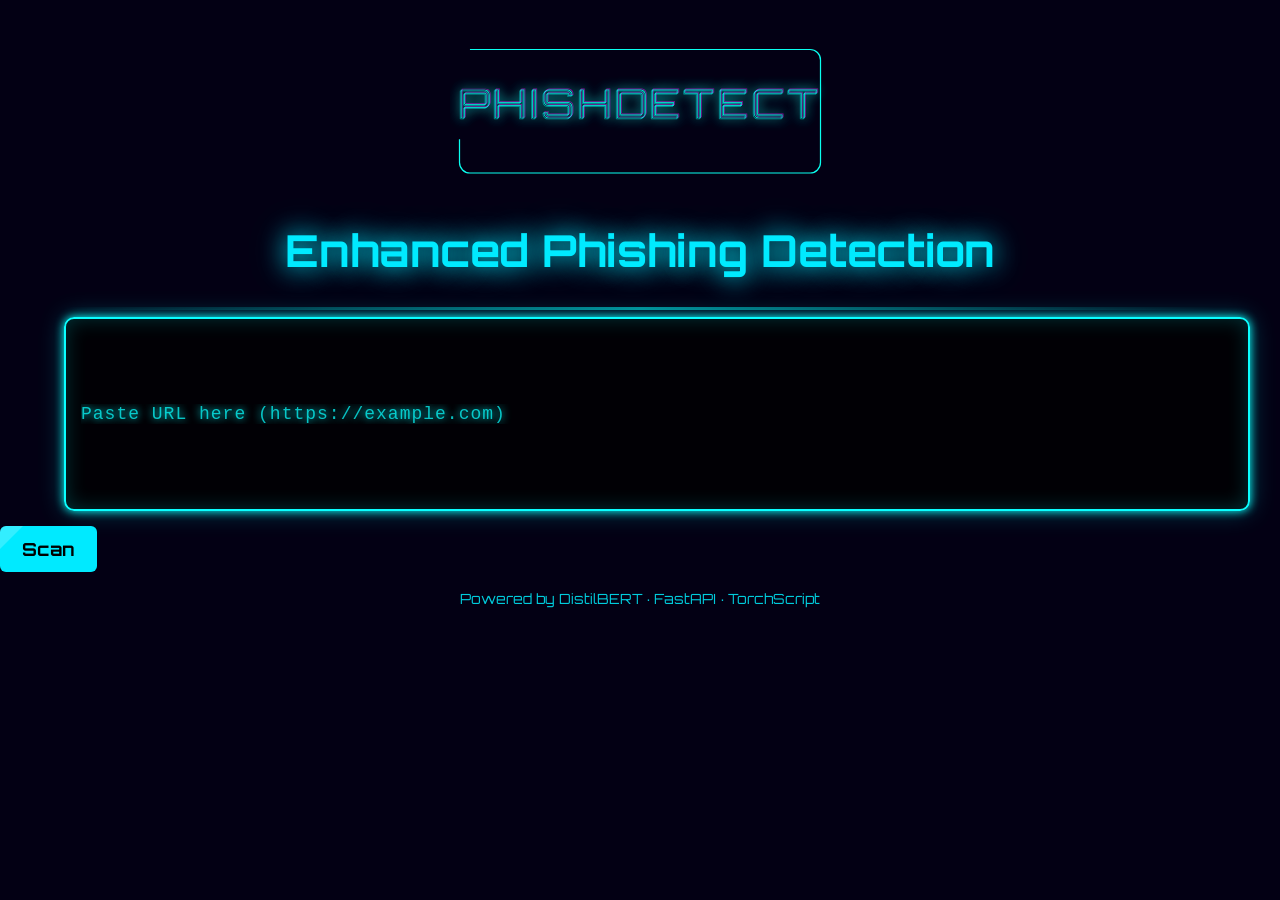
<file: frontend/index.html>
<!DOCTYPE html>
<html lang="en">
<head>
  <meta charset="UTF-8" />
  <meta name="viewport" content="width=device-width, initial-scale=1.0" />
  <title>PhishDetect – Enhanced UI</title>
  <link rel="stylesheet" href="style.css" />
</head>
<body>
  <!-- Animated PHISHDETECT Cyber Logo (SVG + CSS) -->
<style>
@keyframes neonPulseLogo {
  0%, 100% { filter: drop-shadow(0 0 6px #0affef) drop-shadow(0 0 14px #0affef); }
  50% { filter: drop-shadow(0 0 14px #00f0ff) drop-shadow(0 0 28px #00f0ff); }
}

@keyframes glitchLogo {
  0% { transform: translate(0); }
  20% { transform: translate(-2px, 1px); }
  40% { transform: translate(2px, -1px); }
  60% { transform: translate(-1px, 2px); }
  80% { transform: translate(1px, -2px); }
  100% { transform: translate(0); }
}

@keyframes dashGlow {
  to { stroke-dashoffset: 0; }
}

.logo-container {
  width: 380px;
  margin: 40px auto;
  display: flex;
  justify-content: center;
  align-items: center;
}

#phishLogo {
  width: 100%;
  animation: neonPulseLogo 3s infinite ease-in-out, glitchLogo 1.8s infinite;
}

#phishOutline {
  stroke: #0affef;
  stroke-width: 2.6;
  fill: none;
  stroke-dasharray: 1800;
  stroke-dashoffset: 1800;
  animation: dashGlow 4s ease forwards;
}

#phishText {
  fill: none;
  stroke: #0affef;
  stroke-width: 1.5;
  stroke-dasharray: 1400;
  stroke-dashoffset: 1400;
  animation: dashGlow 3.4s ease forwards 0.5s;
  filter: drop-shadow(0 0 12px #0affef);
}

/* Magenta & cyan glitch layers */
#phishText.glitch1 {
  stroke: magenta;
  opacity: 0.55;
  transform: translate(2px, -2px);
}

#phishText.glitch2 {
  stroke: cyan;
  opacity: 0.55;
  transform: translate(-2px, 2px);
}
</style>

<div class="logo-container">
  <svg id="phishLogo" viewBox="0 0 800 300">

    <!-- Outer cyber outline -->
    <rect id="phishOutline" x="20" y="20" width="760" height="260" rx="22" />

    <!-- PHISHDETECT Text Main Layer -->
    <text id="phishText" x="400" y="165" font-size="82" text-anchor="middle" font-family="Orbitron" letter-spacing="8">
      PHISHDETECT
    </text>

    <!-- Glitch Layers -->
    <text id="phishText" class="glitch1" x="400" y="165" font-size="82" text-anchor="middle" font-family="Orbitron" letter-spacing="8">
      PHISHDETECT
    </text>

    <text id="phishText" class="glitch2" x="400" y="165" font-size="82" text-anchor="middle" font-family="Orbitron" letter-spacing="8">
      PHISHDETECT
    </text>

  </svg>
</div>


  <div class="main">
    <h1>Enhanced Phishing Detection</h1>
  </div>

 
 
<div class="cyber-textarea-container">
    <input
  id="inputBox"
  class="cyber-textarea"
  type="url"
  placeholder="Paste URL here (https://example.com)"
  required
/>


    <!-- animated scanning line -->
    <div class="scanline"></div>
</div>
<div class="scan-btn">
<button id="scanBtn">Scan</button>
</div>
<div class="footer-text">
  Powered by DistilBERT · FastAPI · TorchScript
</div>

<div id="result"></div>
<script src="script.js"></script>

</body>
</html>
</file>
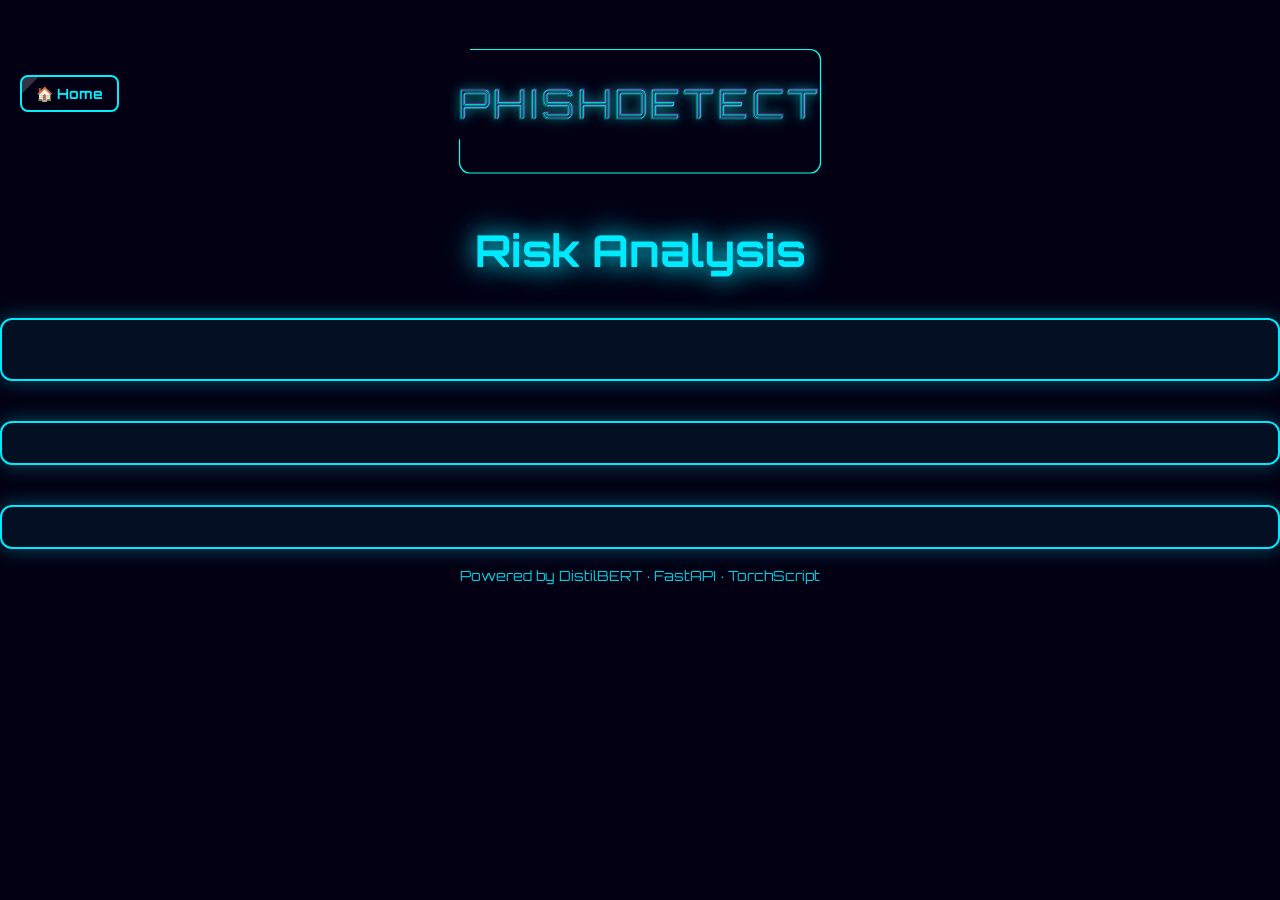
<file: frontend/risk.html>
<!DOCTYPE html>
<html lang="en">
<head>
    <meta charset="UTF-8">
    <title>PhishDetect – Risk Analysis</title>
    <link rel="stylesheet" href="style.css">
</head>

<body>
<!-- Animated PHISHDETECT Cyber Logo (SVG + CSS) -->
<style>
@keyframes neonPulseLogo {
  0%, 100% { filter: drop-shadow(0 0 6px #0affef) drop-shadow(0 0 14px #0affef); }
  50% { filter: drop-shadow(0 0 14px #00f0ff) drop-shadow(0 0 28px #00f0ff); }
}

@keyframes glitchLogo {
  0% { transform: translate(0); }
  20% { transform: translate(-2px, 1px); }
  40% { transform: translate(2px, -1px); }
  60% { transform: translate(-1px, 2px); }
  80% { transform: translate(1px, -2px); }
  100% { transform: translate(0); }
}

@keyframes dashGlow {
  to { stroke-dashoffset: 0; }
}

.logo-container {
  width: 380px;
  margin: 40px auto;
  display: flex;
  justify-content: center;
  align-items: center;
}

#phishLogo {
  width: 100%;
  animation: neonPulseLogo 3s infinite ease-in-out, glitchLogo 1.8s infinite;
}

#phishOutline {
  stroke: #0affef;
  stroke-width: 2.6;
  fill: none;
  stroke-dasharray: 1800;
  stroke-dashoffset: 1800;
  animation: dashGlow 4s ease forwards;
}

#phishText {
  fill: none;
  stroke: #0affef;
  stroke-width: 1.5;
  stroke-dasharray: 1400;
  stroke-dashoffset: 1400;
  animation: dashGlow 3.4s ease forwards 0.5s;
  filter: drop-shadow(0 0 12px #0affef);
}

/* Magenta & cyan glitch layers */
#phishText.glitch1 {
  stroke: magenta;
  opacity: 0.55;
  transform: translate(2px, -2px);
}

#phishText.glitch2 {
  stroke: cyan;
  opacity: 0.55;
  transform: translate(-2px, 2px);
}
</style>

<div class="logo-container">
  <svg id="phishLogo" viewBox="0 0 800 300">

    <!-- Outer cyber outline -->
    <rect id="phishOutline" x="20" y="20" width="760" height="260" rx="22" />

    <!-- PHISHDETECT Text Main Layer -->
    <text id="phishText" x="400" y="165" font-size="82" text-anchor="middle" font-family="Orbitron" letter-spacing="8">
      PHISHDETECT
    </text>

    <!-- Glitch Layers -->
    <text id="phishText" class="glitch1" x="400" y="165" font-size="82" text-anchor="middle" font-family="Orbitron" letter-spacing="8">
      PHISHDETECT
    </text>

    <text id="phishText" class="glitch2" x="400" y="165" font-size="82" text-anchor="middle" font-family="Orbitron" letter-spacing="8">
      PHISHDETECT
    </text>

  </svg>
</div>

<h1>Risk Analysis</h1>
<button id="homeBtn" class="home-btn">🏠 Home</button>

<div class="resultBox">
    <h2 id="detectedType"></h2>
    <p id="inputShown"></p>
</div>

<!-- ML result MUST be here (appears first) -->
<div id="mlResult" class="resultBox">
  <!-- ML rendering will fill this -->
  <div id="mlLoading" style="display:none">Running ML model...</div>
</div>

<!-- Then the JS rule-based analysis (appears second) -->
<div id="jsResult" class="resultBox"></div>
<div class="footer-text">
  Powered by DistilBERT · FastAPI · TorchScript
</div>

<script src="script.js"></script>
</body>
</html>
</file>
<file: frontend/style.css>
/* --- FULL CYBER HACKER STYLE + ALL ANIMATIONS ENABLED --- */
@import url('https://fonts.googleapis.com/css2?family=Orbitron:wght@400;700&display=swap');

/* GLOBAL */
body {
  margin: 0;
  padding: 0;
  background: #030014;
  font-family: 'Orbitron', sans-serif;
  color: #00eaff;
  overflow-x: hidden;
  position: relative;
}

h1 {
  text-align: center;
  margin-top: 40px;
  font-size: 44px;
  text-shadow: 0 0 25px #00eaff, 0 0 40px #00eaff55;
  animation: neonPulse 3s infinite ease-in-out, glitchText 3s infinite;
  position: relative;
  z-index: 5;
}

/* CONTAINER */
.container {
  width: 90%;
  max-width: 900px;
  margin: 50px auto;
  padding: 25px;
  border: 2px solid #00eaff;
  border-radius: 12px;
  background: rgba(0, 255, 255, 0.07);
  box-shadow: 0 0 25px #00eaff33;
  backdrop-filter: blur(5px);
  animation: hologramGlow 6s infinite alternate;
  position: relative;
  z-index: 5;
}

label {
  font-size: 20px;
  display: block;
  margin-top: 25px;
  text-shadow: 0 0 10px #00eaff;
}

/* INPUTS */
input, textarea {
  width: 100%;
  padding: 12px;
  margin-top: 10px;
  background: #01010f;
  border: 1px solid #00eaff;
  border-radius: 6px;
  color: #00eaff;
  font-size: 16px;
  outline: none;
  transition: 0.25s;
}
input:focus, textarea:focus {
  box-shadow: 0 0 14px #00eaff;
  transform: scale(1.02);
}

/* BUTTONS */
button {
  margin-top: 15px;
  padding: 12px 22px;
  background: #00eaff;
  color: #000;
  border: none;
  border-radius: 6px;
  font-size: 18px;
  cursor: pointer;
  font-weight: bold;
  font-family: 'Orbitron', sans-serif;
  transition: 0.3s;
  position: relative;
  overflow: hidden;
}
button:hover {
  background: #00bcd4;
  box-shadow: 0 0 18px #00eaff;
  transform: translateY(-2px);
}
button::after {
  content: '';
  position: absolute;
  top: 0;
  left: -100%;
  width: 100%;
  height: 100%;
  background: rgba(255,255,255,0.2);
  transform: skewX(-45deg);
  transition: 0.5s;
}
button:hover::after {
  left: 200%;
}

/* RESULT BOX */
.resultBox {
  margin-top: 40px;
  text-align: center;
  padding: 20px;
  border: 2px solid #00eaff;
  border-radius: 12px;
  background: rgba(0,255,255,0.06);
  box-shadow: 0 0 20px #00eaff55;
  animation: scannerFlicker 4s infinite linear;
  position: relative;
  z-index: 5;
}

/* PROGRESS CIRCLE */
.progress-container {
  position: relative;
  width: 200px;
  height: 200px;
  margin: auto;
}
.progress-ring {
  transform: rotate(-90deg);
}
#riskValue {
  position: absolute;
  top: 50%;
  left: 50%;
  transform: translate(-50%, -50%);
  font-size: 32px;
  text-shadow: 0 0 10px #00eaff;
  animation: neonPulse 2s infinite ease-in-out, hologramText 3s infinite;
}

/* BACKGROUND: MATRIX CODE RAIN */
.matrix {
  position: fixed;
  top: 0;
  left: 0;
  width: 100%;
  height: 100%;
  font-size: 20px;
  color: rgba(0,255,0,0.4);
  pointer-events: none;
  z-index: 1;
  overflow: hidden;
}

/* BACKGROUND GRID */
.grid {
  position: fixed;
  top: 0;
  left: 0;
  width: 100%;
  height: 100%;
  background: url('https://i.imgur.com/5c2cVnR.png');
  background-size: cover;
  opacity: 0.08;
  z-index: 0;
  animation: glitch 6s infinite linear;
}

/* SCANLINES (CRT EFFECT) */
.scanlines {
  pointer-events: none;
  position: fixed;
  top: 0;
  left: 0;
  width: 100%;
  height: 100%;
  background: repeating-linear-gradient(
    to bottom,
    rgba(255,255,255,0.03),
    rgba(255,255,255,0.03) 2px,
    transparent 3px,
    transparent 6px
  );
  z-index: 3;
  mix-blend-mode: overlay;
  animation: crtFlicker 4s infinite ease-in-out;
}

/* --- ANIMATIONS --- */
@keyframes glitch {
  0% { filter: hue-rotate(0deg); }
  100% { filter: hue-rotate(360deg); }
}

@keyframes neonPulse {
  0%, 100% { text-shadow: 0 0 10px #00eaff, 0 0 20px #00eaff; }
  50% { text-shadow: 0 0 30px #00eaff, 0 0 60px #00eaff; }
}

@keyframes hologramGlow {
  0% { box-shadow: 0 0 15px #00eaff33; }
  100% { box-shadow: 0 0 45px #00eaffbb; }
}

@keyframes scannerFlicker {
  0% { opacity: 1; }
  50% { opacity: 0.94; }
  100% { opacity: 1; }
}

@keyframes hologramText {
  0%, 100% { opacity: 1; transform: translate(-50%, -50%) scale(1); }
  50% { opacity: 0.85; transform: translate(-50%, -50%) scale(1.05); }
}

@keyframes crtFlicker {
  0% { opacity: 0.12; }
  50% { opacity: 0.18; }
  100% { opacity: 0.12; }
}

@keyframes glitchText {
  0% { transform: translate(0); }
  20% { transform: translate(-2px, 2px); }
  40% { transform: translate(2px, -2px); }
  60% { transform: translate(-2px, -1px); }
  80% { transform: translate(1px, 1px); }
  100% { transform: translate(0); }
}


/* ========================================= */
/*  HACKER LOADING SCREEN                    */
/* ========================================= */
#loading-screen {
  position: fixed;
  inset: 0;
  background: black;
  display: flex;
  flex-direction: column;
  justify-content: center;
  align-items: center;
  z-index: 9999;
  font-family: 'Orbitron';
  color: #0affef;
  animation: crtFlicker 2s infinite;
}

.loading-text {
  font-size: 24px;
  animation: typing 3s steps(20) forwards, glitchText 3s infinite;
  white-space: nowrap;
  overflow: hidden;
  border-right: 2px solid #0affef;
}

@keyframes typing {
  from { width: 0; }
  to { width: 260px; }
}

/* ========================================= */
/*  SOUND EFFECT TRIGGERS (CSS hooks only)   */
/* ========================================= */
.button-sound:hover::after {
  content: "";
  animation: clickSound 0.2s linear;
}

@keyframes clickSound { from { opacity: 1; } to { opacity: 0; }}

/* ========================================= */
/*  BREATHING NEON ANIMATION                 */
/* ========================================= */
.breathing-neon {
  animation: neonBreath 2.6s ease-in-out infinite;
}

@keyframes neonBreath {
  0%, 100% { box-shadow: 0 0 8px #0affef; }
  50% { box-shadow: 0 0 22px #0affef; }
}

/* ========================================= */
/*  JARVIS HUD OVERLAY                       */
/* ========================================= */
#hud-overlay {
  position: fixed;
  inset: 0;
  pointer-events: none;
  background: radial-gradient(circle at 50% 20%, rgba(0,255,255,0.09), transparent 70%),
              repeating-linear-gradient(90deg, rgba(0,255,255,0.06) 0, transparent 2px, transparent 6px);
  z-index: 5000;
}

/* ========================================= */
/*  FLOATING PARTICLES / HOLOGRAM DUST       */
/* ========================================= */
#particles {
  position: fixed;
  top: 0;
  left: 0;
  width: 100%;
  height: 100%;
  pointer-events: none;
  overflow: hidden;
  z-index: 4000;
}

.particle {
  position: absolute;
  width: 4px;
  height: 4px;
  background: #0affef;
  border-radius: 50%;
  opacity: 0.7;
  animation: floatUp 6s linear infinite;
}

@keyframes floatUp {
  from { transform: translateY(0); opacity: 0.7; }
  to { transform: translateY(-200px); opacity: 0; }
}

/* ========================================= */
/*  DARK / LIGHT CYBER MODE                  */
/* ========================================= */
body.light-mode {
  background: #e0f7ff;
  color: black;
}

body.light-mode .card {
  background: rgba(255,255,255,0.9);
  border: 1px solid #0ac;
}

body.light-mode .scan-btn {
  background: #0ac;
  color: white;
}
/* Cyberpunk Textarea Container */
.cyber-textarea-container {
    position: relative;
    width: 90%;
    margin: auto;
    margin-top: 20px;
}

/* Fancy cyberpunk textarea */
.cyber-textarea {
    width: 100%;
    height: 160px;
    background: rgba(0, 0, 0, 0.75);
    color: #0affff;
    border: 2px solid #0affff;
    padding: 15px;
    font-size: 18px;
    letter-spacing: 1px;
    font-family: 'Courier New', monospace;
    outline: none;
    resize: none;
    border-radius: 10px;

    box-shadow:
        0 0 10px #0affff,
        inset 0 0 20px rgba(0, 255, 255, 0.2),
        0 0 25px rgba(0, 255, 255, 0.3);

    transition: 0.3s;
}

/* On click / focus */
.cyber-textarea:focus {
    border-color: #ff00dd;
    box-shadow:
        0 0 15px #ff00dd,
        inset 0 0 25px rgba(255, 0, 200, 0.25),
        0 0 35px rgba(255, 0, 200, 0.5);
}

/* Placeholder glow */
.cyber-textarea::placeholder {
    color: #0affffbb;
    text-shadow: 0 0 8px #0affff;
}

/* Animated scanning line */
.scanline {
    position: absolute;
    top: 0;
    left: 0;
    width: 100%;
    height: 3px;

    background: linear-gradient(
        to right,
        transparent,
        #00ffff88,
        transparent
    );

    animation: scanMove 2s infinite ease-in-out;
}

@keyframes scanMove {
    0% { top: 0; opacity: 0.6; }
    50% { top: 160px; opacity: 1; }
    100% { top: 0; opacity: 0.6; }
}
/* FORCE center for scan button */
.scan-btn {
  align-self: center !important; /* when direct parent is flex */
  justify-self: center !important;
}

/* FIX result visibility on risk.html */
#result {
  margin: 40px auto;
  max-width: 900px;
  min-height: 200px;
}

/* ===== ML LOADER ===== */
#loader {
  text-align: center;
  animation: neonPulse 2s infinite;
}

#loader h2 {
  color: #00eaff;
}

#loader p {
  opacity: 0.8;
  margin-top: 10px;
}
#mlLoading {
  display: none;
}
.bar-container {
  width: 100%;
  height: 24px;
  background: #1a1a1a;
  border-radius: 12px;
  overflow: hidden;
  position: relative;
  margin: 20px 0;
}

.bar-fill {
  height: 100%;
  width: 0%;
  background: linear-gradient(90deg, #ff3b3b, #ff7b00);
  transition: width 1.6s ease-in-out; /* ✨ animation */
}

.bar-text {
  position: absolute;
  top: 0;
  left: 50%;
  transform: translateX(-50%);
  color: white;
  font-weight: bold;
  line-height: 24px;
}
.footer-text {
  margin-top: 18px;          /* space below Scan button */
  text-align: center;        /* center text */
  font-size: 14px;
  color: #00f0ff;
  opacity: 0.85;
}
.home-btn {
  position: absolute;
  top: 20px;
  left: 20px;

  background: transparent;
  border: 2px solid #00f0ff;
  color: #00f0ff;
  padding: 8px 14px;
  border-radius: 8px;
  font-size: 14px;
  cursor: pointer;
  transition: all 0.2s ease;
}

.home-btn:hover {
  background: #00f0ff;
  color: #000;
}
</file>
